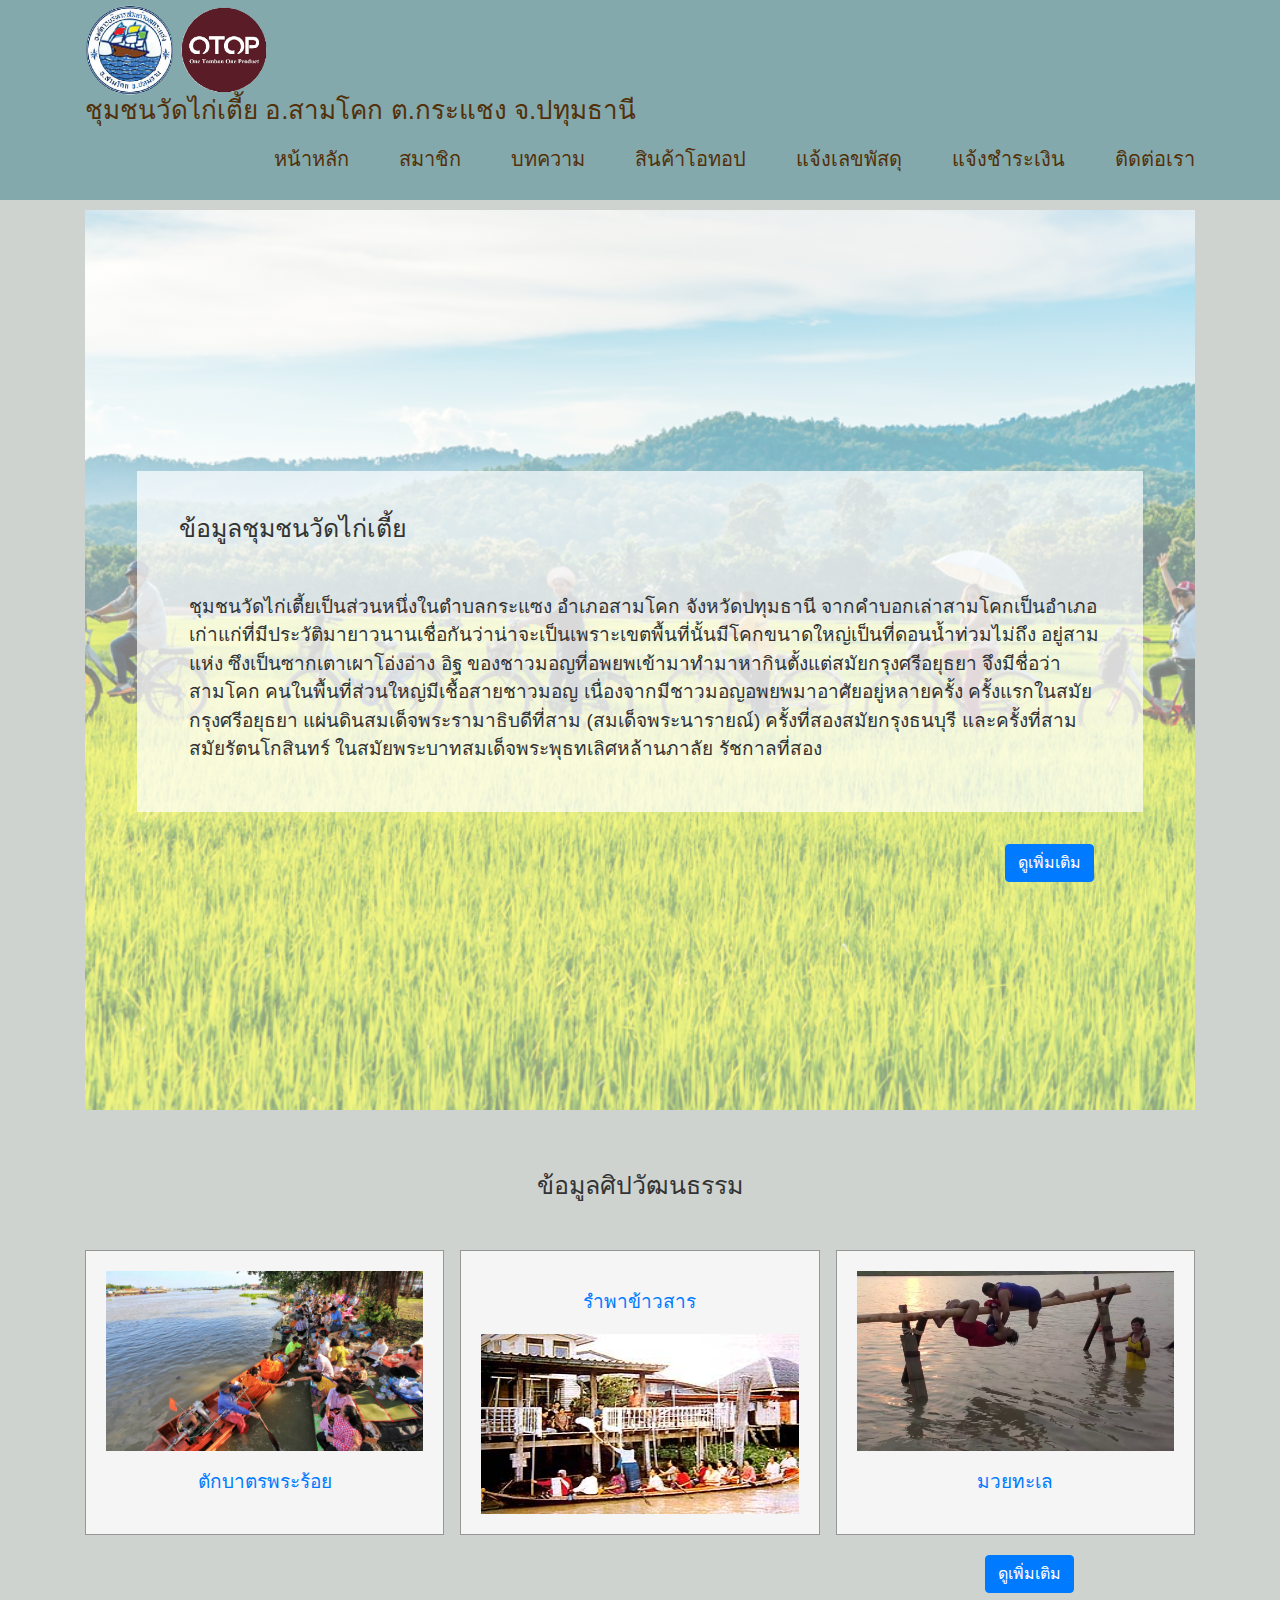
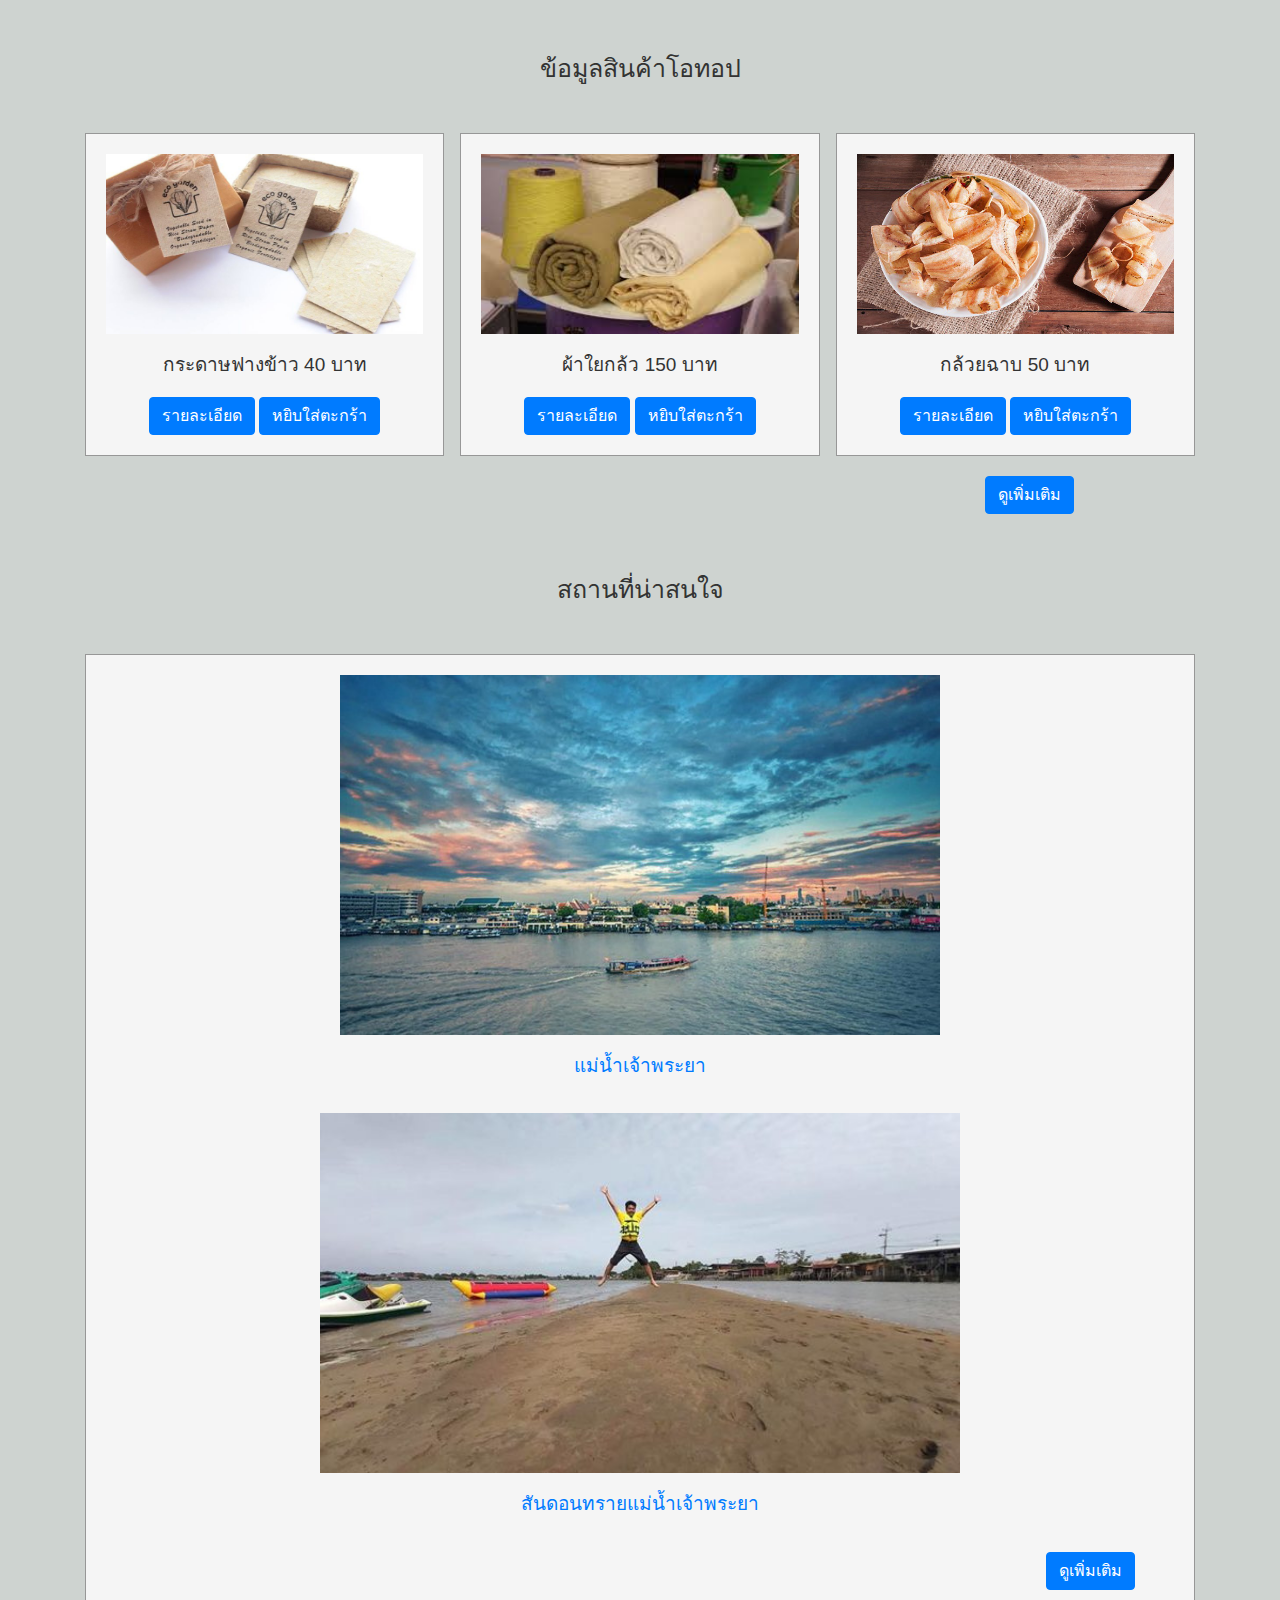
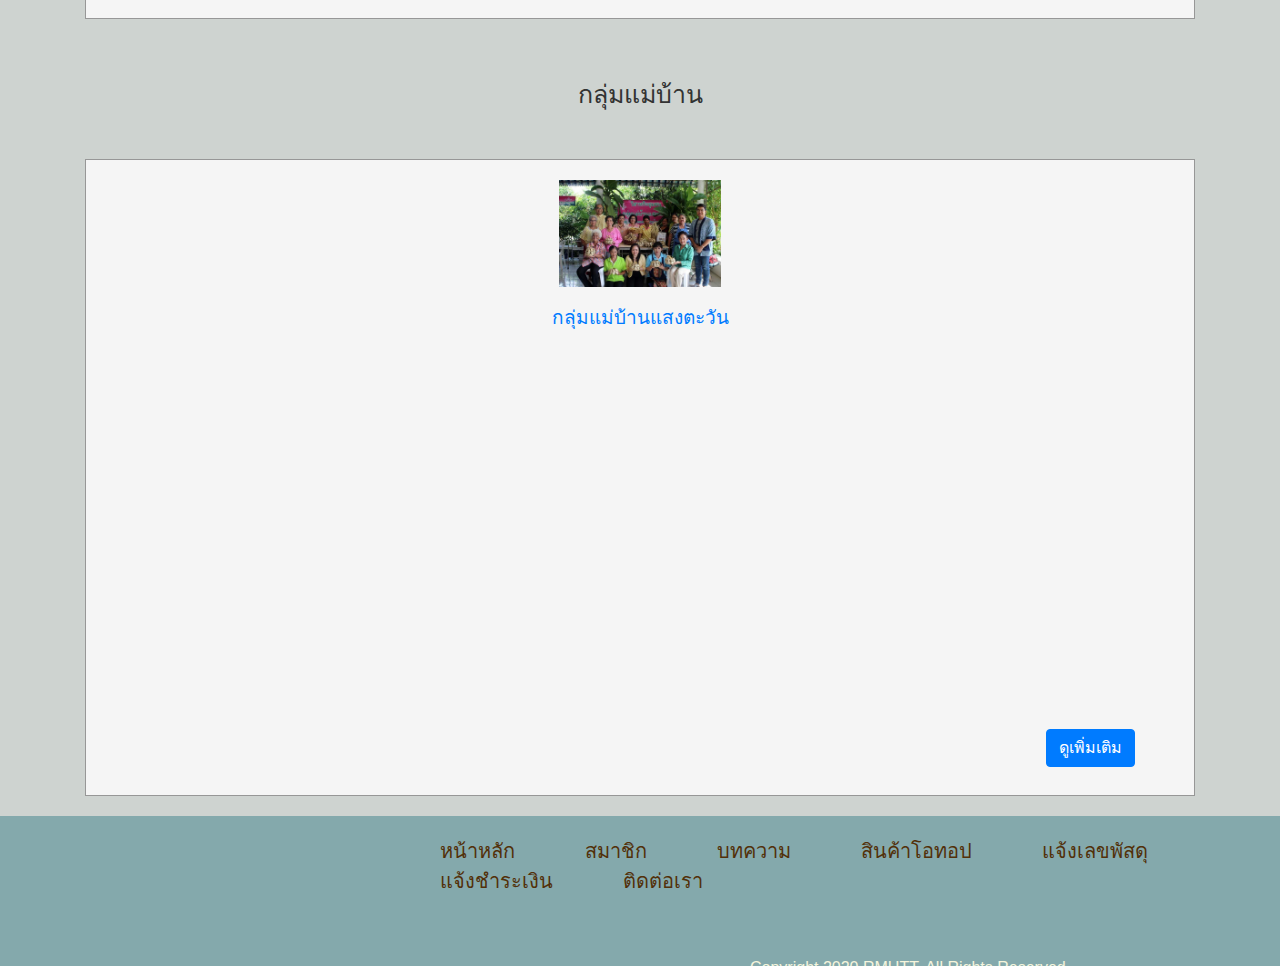
<file: index.html>
<!DOCTYPE html>
<html lang="en">
<head>
    <meta charset="UTF-8">
    <meta name="viewport" content="width=device-width, initial-scale=1.0">
    <title>Index page</title>

    <link rel="stylesheet" href="css/style.css">
    <link rel="stylesheet" href="css/bootstrap.min.css" >
</head>
<body>

    <header>
        <nav>
            <div class="container">
                <div class="logo">
                <img windth="90" height="90" src="img/logo/กระแชง.png" alt="">
                <img windth="90" height="90" src="img/logo/โอทอป.png" alt="">
                <h3>ชุมชนวัดไก่เตี้ย อ.สามโคก ต.กระแชง จ.ปทุมธานี</h3>
                </div>
        
                <ul >
                <li><a href="index.html">หน้าหลัก</a></li>
                <li><a href="login.html">สมาชิก</a></li>
                <li><a href="document.html">บทความ</a></li>
                <li><a href="store.html">สินค้าโอทอป</a></li>
                <li><a href="packagenumber.html">แจ้งเลขพัสดุ</a></li>
                <li><a href="payment.php">แจ้งชำระเงิน</a></li>
                <li><a href="contact.php">ติดต่อเรา</a></li>
                </ul>
                </div>
            </div>
        </nav>
    </header>
    <!--***********************end header ********************************--> 

    <section class="content">
        <div class="container">
            <div class="content-heading">
            <div class="text-wrapper">
                <h1>ข้อมูลชุมชนวัดไก่เตี้ย </h1>
            <p>ชุมชนวัดไก่เตี้ยเป็นส่วนหนึ่งในตำบลกระแซง อำเภอสามโคก จังหวัดปทุมธานี จากคำบอกเล่าสามโคกเป็นอำเภอเก่าแก่ที่มีประวัติมายาวนานเชื่อกันว่าน่าจะเป็นเพราะเขตพื้นที่นั้นมีโคกขนาดใหญ่เป็นที่ดอนน้ำท่วมไม่ถึง อยู่สามแห่ง ซึงเป็นซากเตาเผาโอ่งอ่าง อิฐ ของชาวมอญที่อพยพเข้ามาทำมาหากินตั้งแต่สมัยกรุงศรีอยุธยา จึงมีชื่อว่าสามโคก คนในพื้นที่ส่วนใหญ่มีเชื้อสายชาวมอญ เนื่องจากมีชาวมอญอพยพมาอาศัยอยู่หลายครั้ง ครั้งแรกในสมัยกรุงศรีอยุธยา แผ่นดินสมเด็จพระรามาธิบดีที่สาม (สมเด็จพระนารายณ์) ครั้งที่สองสมัยกรุงธนบุรี และครั้งที่สามสมัยรัตนโกสินทร์ ในสมัยพระบาทสมเด็จพระพุธทเลิศหล้านภาลัย รัชกาลที่สอง </p>
        
           
            </div>
            <a href="#" class="btn btn-primary">ดูเพิ่มเติม</a>
            </div>
    
            <!--***********************end content-heading ********************************--> 
    
            <div class="content-second">
            <h2>ข้อมูลศิปวัฒนธรรม </h2>
                <div class="content-second-grid">
                    
                    <div class="content-second-item">
                    <img windth="180" height="180" src="img/cultrue/ตักบาตรพระร้อย.jpg">
                    <h4><a href="#">ตักบาตรพระร้อย</a></h4>
                    </div>
                
                    <div class="content-second-item">
                    <h4><a href="#">รำพาข้าวสาร</a></h4>
                    <img windth="180" height="180" src="img/cultrue/รำพาข้าวสาร.jpg">
                    </div>

                    <div class="content-second-item">
                    <img windth="180" height="180" src="img/cultrue/มวยทะเล.jpg">
                    <h4><a href="#">มวยทะเล</a></h4>
                    </div>

                </div>
                <h6><a href="#" class="btn btn-primary">ดูเพิ่มเติม</a></h6>
            </div>
            <!--*********************end content-second ********************************--> 

            <div class="content-tird">
            <h2>ข้อมูลสินค้าโอทอป </h2>
                <div class="content-tird-grid">

                    <div class="content-tird-item">
                        <img windth="180" height="180"src="img/goods/กระดาษฟางข้าว.jpg">
                        <h5>กระดาษฟางข้าว 40 บาท</h5>
                        <a href="#" class="btn btn-primary">รายละเอียด</a>
                        <a href="#" class="btn btn-primary">หยิบใส่ตะกร้า</a>
                    </div>

                    <div class="content-tird-item">
                        <img windth="180" height="180" src="img/goods/ผ้าใยกล้ว.jpg">
                        <h5>ผ้าใยกล้ว 150 บาท</h5>
                        <a href="#" class="btn btn-primary">รายละเอียด</a>
                        <a href="#" class="btn btn-primary">หยิบใส่ตะกร้า</a>
                    </div>

                    <div class="content-tird-item">
                        <img windth="180" height="180" src="img/goods/กล้วยฉาบ.jpg">
                        <h5>กล้วยฉาบ 50 บาท</h5>
                        <a href="#" class="btn btn-primary">รายละเอียด</a>
                        <a href="#" class="btn btn-primary">หยิบใส่ตะกร้า</a>
                    </div>

                </div>
                <h6><a href="#" class="btn btn-primary">ดูเพิ่มเติม</a></h6>
            </div>
        <!--***********************end content-tird ********************************--> 

        <div class="content-fourth">
            <h2>สถานที่น่าสนใจ </h2>
            <div class="content-fourth-grid">

                <div class="content-fourth-item">
                <img windth="360" height="360" src="img/place/แม่น้ำเจ้าพระยา.jpg" aling="center"> 
                <h4><a href="#">แม่น้ำเจ้าพระยา</a></h4>
                </div>

                <div class="content-fourth-item">
                <img windth="360" height="360" src="img/place/สันดอนทรายแม่น้ำเจ้าพระยา.jpg" aling="center">
                <h4><a href="#">สันดอนทรายแม่น้ำเจ้าพระยา</a></h4>
                </div>
                <h6><a href="#" class="btn btn-primary">ดูเพิ่มเติม</a></h6>
            </div>
            
        </div>

        <!--**********************end content-fourth ********************************-->
        
        <div class="content-fifth">
            <h2>กลุ่มแม่บ้าน </h2>
            </div>
            <div class="content-fifth-grid">

                <div class="content-fifth-item">
                <img windth="20%" height="20%" src="img/group/แม่บ้านแสงตะวัน.jpg" aling="bottom">
                <h4><a href="#">กลุ่มแม่บ้านแสงตะวัน</a></h4>
                </div>
                <h6><a href="#" class="btn btn-primary">ดูเพิ่มเติม</a></h6>
            </div>
        </div>

        <!--***********************end content-fifth *******************************--> 

    </div>
        <!--*********************end container ********************************--> 
    

    </section>
    
    <!--*********************end content ********************************--> 

        <footer>
        
        <div class="containrt">
            <div class="footer">
                <ul >
                    <li><a href="index.html">หน้าหลัก</a></li>
                    <li><a href="login.html">สมาชิก</a></li>
                    <li><a href="document.html">บทความ</a></li>
                    <li><a href="store.html">สินค้าโอทอป</a></li>
                    <li><a href="packagenumber.html">แจ้งเลขพัสดุ</a></li>
                    <li><a href="payment.html">แจ้งชำระเงิน</a></li>
                    <li><a href="contact.html">ติดต่อเรา</a></li>
                    </ul>

                    <div class="copyright">
                        <p>Copyright 2020 RMUTT. All Rights Reserved</p>
                    </div>
            </div>
        </div>
        </footer>

        <!-- **********************end footer ******************************* --> 
   
</body>
</html>
</file>
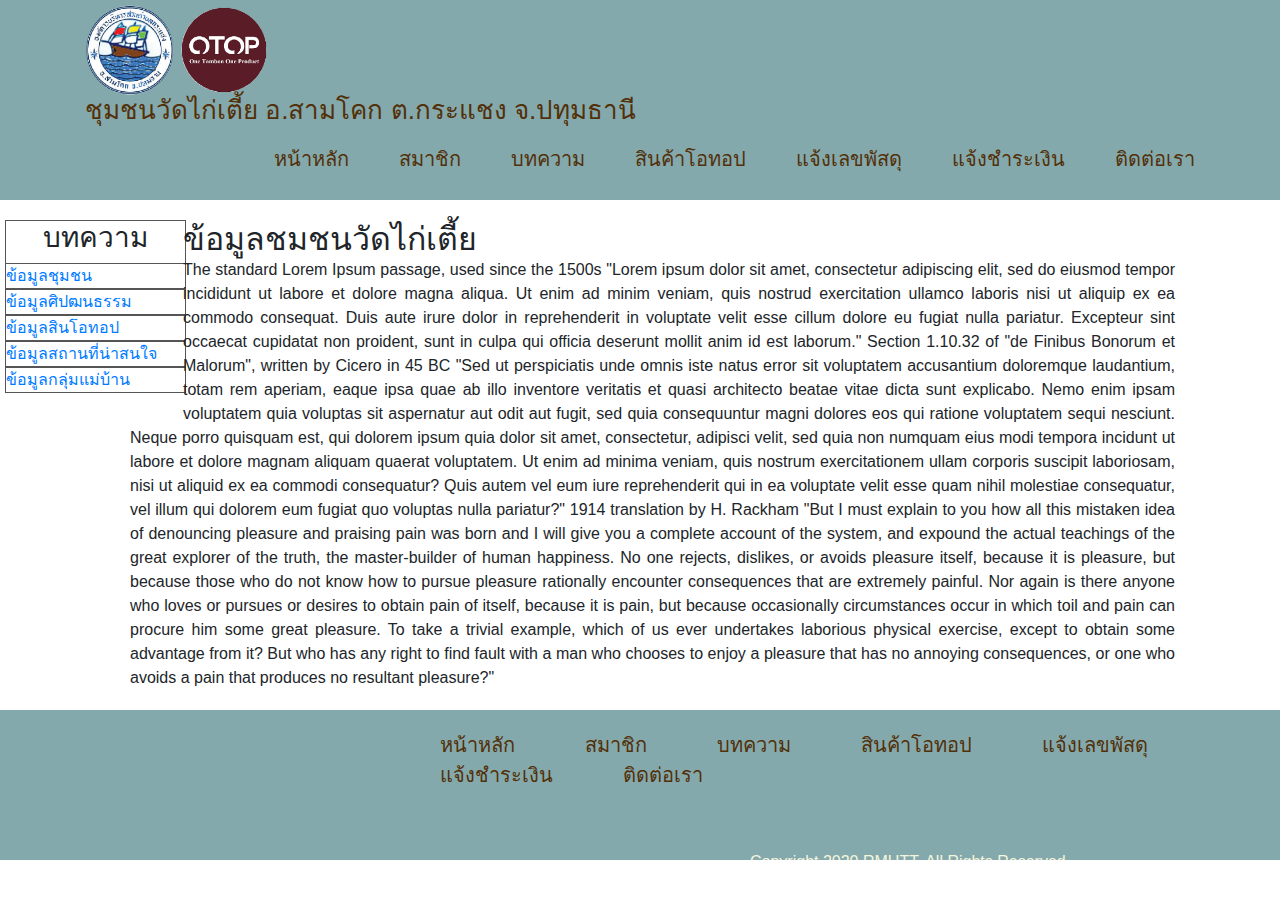
<file: document.html>
<!DOCTYPE html>
<html lang="en">
<head>
    <meta charset="UTF-8">
    <meta name="viewport" content="width=device-width, initial-scale=1.0">
    <title>document page</title>

    <link rel="stylesheet" href="css/style.css">
    <link rel="stylesheet" href="css/style_document.css">
    <link rel="stylesheet" href="css/bootstrap.min.css" >
</head>
<body>

    <header>
        <nav>
            <div class="container">
                <div class="logo">
                <img windth="90" height="90" src="img/logo/กระแชง.png" alt="">
                <img windth="90" height="90" src="img/logo/โอทอป.png" alt="">
                <h3>ชุมชนวัดไก่เตี้ย อ.สามโคก ต.กระแชง จ.ปทุมธานี</h3>
                </div>
        
                <ul >
                <li><a href="index.html">หน้าหลัก</a></li>
                <li><a href="login.html">สมาชิก</a></li>
                <li><a href="document.html">บทความ</a></li>
                <li><a href="store.html">สินค้าโอทอป</a></li>
                <li><a href="packagenumber.html">แจ้งเลขพัสดุ</a></li>
                <li><a href="payment.html">แจ้งชำระเงิน</a></li>
                <li><a href="contact.html">ติดต่อเรา</a></li>
                </ul>
                </div>
            </div>
        </nav>
    </header>
    <!--***********************end header ********************************--> 
    <!--***********************start menu_document ********************************--> 
    <div class="menu_document">
        <div class="menubar">
            <div class="menudoctitle">
                <h3>บทความ</h3>
            </div>
            
            <div class="menudocdata">
                 <ul>
                    <li><a href="#">ข้อมูลชุมชน</a></li>
                    <li><a href="#">ข้อมูลศิปฒนธรรม</a></li>
                    <li><a href="#">ข้อมูลสินโอทอป</a></li>
                    <li><a href="#">ข้อมูลสถานที่น่าสนใจ</a></li>
                    <li><a href="#">ข้อมูลกลุ่มแม่บ้าน</a></li>
                </ul>
            </div>
        </div>
    </div>

   
<!--***********************end menu_document ********************************-->

<div class="container">
    <div class="content-doc">
    <div class="container-doc">
        <div class="content-doc-main">
            <h2>ข้อมูลชมชนวัดไก่เตี้ย</h2>
            <p>The standard Lorem Ipsum passage, used since the 1500s
                "Lorem ipsum dolor sit amet, consectetur adipiscing elit, sed do eiusmod tempor incididunt ut labore et dolore magna aliqua. Ut enim ad minim veniam, quis nostrud exercitation ullamco laboris nisi ut aliquip ex ea commodo consequat. Duis aute irure dolor in reprehenderit in voluptate velit esse cillum dolore eu fugiat nulla pariatur. Excepteur sint occaecat cupidatat non proident, sunt in culpa qui officia deserunt mollit anim id est laborum."
                
                Section 1.10.32 of "de Finibus Bonorum et Malorum", written by Cicero in 45 BC
                "Sed ut perspiciatis unde omnis iste natus error sit voluptatem accusantium doloremque laudantium, totam rem aperiam, eaque ipsa quae ab illo inventore veritatis et quasi architecto beatae vitae dicta sunt explicabo. Nemo enim ipsam voluptatem quia voluptas sit aspernatur aut odit aut fugit, sed quia consequuntur magni dolores eos qui ratione voluptatem sequi nesciunt. Neque porro quisquam est, qui dolorem ipsum quia dolor sit amet, consectetur, adipisci velit, sed quia non numquam eius modi tempora incidunt ut labore et dolore magnam aliquam quaerat voluptatem. Ut enim ad minima veniam, quis nostrum exercitationem ullam corporis suscipit laboriosam, nisi ut aliquid ex ea commodi consequatur? Quis autem vel eum iure reprehenderit qui in ea voluptate velit esse quam nihil molestiae consequatur, vel illum qui dolorem eum fugiat quo voluptas nulla pariatur?"
                
                1914 translation by H. Rackham
                "But I must explain to you how all this mistaken idea of denouncing pleasure and praising pain was born and I will give you a complete account of the system, and expound the actual teachings of the great explorer of the truth, the master-builder of human happiness. No one rejects, dislikes, or avoids pleasure itself, because it is pleasure, but because those who do not know how to pursue pleasure rationally encounter consequences that are extremely painful. Nor again is there anyone who loves or pursues or desires to obtain pain of itself, because it is pain, but because occasionally circumstances occur in which toil and pain can procure him some great pleasure. To take a trivial example, which of us ever undertakes laborious physical exercise, except to obtain some advantage from it? But who has any right to find fault with a man who chooses to enjoy a pleasure that has no annoying consequences, or one who avoids a pain that produces no resultant pleasure?"
                
                </p>
        </div>
    </div>
</div>
</div>


<!-- **********************start footer ******************************* --> 
<footer>
        
    <div class="containrt">
        <div class="footer">
            <ul >
                <li><a href="index.html">หน้าหลัก</a></li>
                <li><a href="login.html">สมาชิก</a></li>
                <li><a href="document.html">บทความ</a></li>
                <li><a href="store.html">สินค้าโอทอป</a></li>
                <li><a href="packagenumber.html">แจ้งเลขพัสดุ</a></li>
                <li><a href="payment.html">แจ้งชำระเงิน</a></li>
                <li><a href="contact.html">ติดต่อเรา</a></li>
                </ul>

                <div class="copyright">
                    <p>Copyright 2020 RMUTT. All Rights Reserved</p>
                </div>
        </div>
    </div>
    </footer>

    <!-- **********************end footer ******************************* --> 

</body>
</html>
</file>
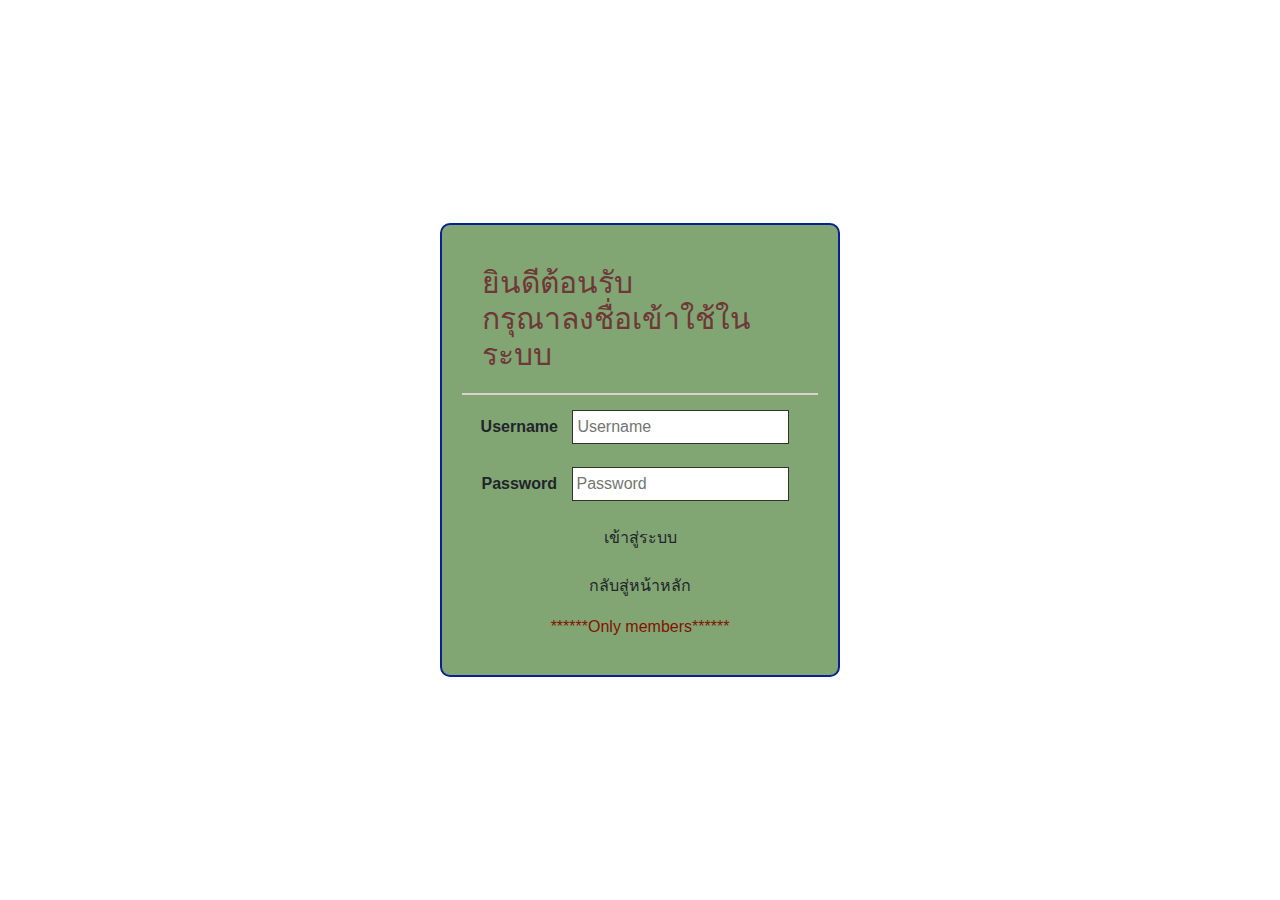
<file: login.html>
<!DOCTYPE html>
<html lang="en">
<head>
    <meta charset="UTF-8">
    <meta name="viewport" content="width=device-width, initial-scale=1.0">
    <title>เข้าสู่ระบบ</title>

    <link rel="stylesheet" href="css/style.css">
    <link rel="stylesheet" href="css/bootstrap.min.css" >
</head>
<body>
<form action="login"><div class="login_area">
<div class="login-box">
        <h3>ยินดีต้อนรับ <br> กรุณาลงชื่อเข้าใช้ในระบบ</h3>
        <div class="textbox">
        <label for="username">Username</label>
            <input type="text" placeholder="Username" name="Username" value="">
        </div>
        
        <div class="textbox">
        <label for="password">Password</label>
            <input type="password" placeholder="Password" name="Password" value="">
        </div>

        <div class="input-group">
        <button type="submit" name="login_user" class="btn">เข้าสู่ระบบ</button>   
        </div>

        <div class="input-group">
        <button type="submit" name="home" class="btn">กลับสู่หน้าหลัก</button>  
        </div>

        <div class="textremind">
            <p>******Only members******</p>
        </div>
    </div>
</div>
</form>

</body>
</html>
</file>
<file: css/style_document.css>
.content-doc {
    margin: 0 auto;
    padding-top: 20px;
    padding-right: 20px;
    padding-left: 20px;
    padding-bottom: 20px;
}
.container-doc {
    margin: 0;
    margin-left: 25px;
}
.content-doc-main {
    margin: 0 auto;
    padding: 0;
}
.content-doc-main h2 {
    margin: 0 auto;
    padding: 0;
}
.content-doc-main p {
    margin: 0 auto;
    padding: 0;
    text-align: justify;

}
</file>
<file: css/style.css>
/* http://meyerweb.com/eric/tools/css/reset/ 
   v2.0 | 20110126
   License: none (public domain)
*/

html, body, div, span, applet, object, iframe,
h1, h2, h3, h4, h5, h6, p, blockquote, pre,
a, abbr, acronym, address, big, cite, code,
del, dfn, em, img, ins, kbd, q, s, samp,
small, strike, strong, sub, sup, tt, var,
b, u, i, center,
dl, dt, dd, ol, ul, li,
fieldset, form, label, legend,
table, caption, tbody, tfoot, thead, tr, th, td,
article, aside, canvas, details, embed, 
figure, figcaption, footer, header, hgroup, 
menu, nav, output, ruby, section, summary,
time, mark, audio, video {
	margin: 0;
	padding: 0;
	border: 0;
	font-size: 100%;
	font: inherit;
	vertical-align: baseline;
}
/* HTML5 display-role reset for older browsers */
article, aside, details, figcaption, figure, 
footer, header, hgroup, menu, nav, section {
	display: block;
}
body {
	line-height: 1;
}
ol, ul {
	list-style: none;
}
blockquote, q {
	quotes: none;
}
blockquote:before, blockquote:after,
q:before, q:after {
	content: '';
	content: none;
}
table {
	border-collapse: collapse;
	border-spacing: 0;
}
/**************************************start css***************************/
* {
    margin: 0;
    padding: 0;
}

.container{
    width: 960px;
    margin: 0 auto;
}


/**************************************header***************************/

header{
    width: 100%;
    height: 200px;
    background: #84a9ac;
    overflow: hidden;
}

nav {
    width: 100%;
    height: 40px;
}

nav .logo {
    margin-top: 5px;
    float: left;
}

nav .logo h3 {
    font-size: 26px;
    font-weight: 500;
    color: #523009;
}

/**************************menubar************************************/

nav ul {
    margin-top: 10px;
    float: right;
}   


nav ul li {
    float: left;
    margin-left: 50px;

}


nav ul li a {
    font-size: 20px;
    text-transform: uppercase;
    text-decoration: none;
    color: #523009;
    transition: all 0.5s;
}


nav ul li a:hover {
    text-transform: uppercase;
    background: #aeddec;
    text-decoration: none;
    border-radius: 5px;
}


/**************************content************************************/
.content {
    max-width: 100%;
    height: auto;
    background: #ced3d0;
    overflow: hidden;
}

.content-heading {
    position: relative;
    text-align: center;
    background: linear-gradient(
        rgba(255,255,255,0.5),
        rgba(255,255,255,0.5)
        ), url("/img/logo/พื้นหลัง08.jpg");
    margin-top: 10px;
    background-size: cover;
    background-position: center;
    height: 100%;
    display: grid;
    align-content: center;
    justify-content: center;
    padding: 20px;
}

.content-heading{
    position: relative;
    top: 0;
    height: 100vh;
    width: 100%;
    display: grid;
    align-content: center;
    text-align: left;
    color: #333333;
}

.text-wrapper{
    background: rgb(255, 255, 255,0.7);
    padding: 2rem;
    margin: 2rem;
    
}

.content-heading h1{
    font-size: 25px;
    margin: 10px;
    color: #333333;
    margin-bottom: 50px;
    text-transform: uppercase;
    text-align: left;
}

.content-heading p {
    font-size: 19px;
    font-weight: 500;
    margin-left: 20px;
    line-height: 1.5;
}

.content-heading a {
    font-size: 16px;
    margin-left: 900px;
}

/**************************content-second************************************/

.content-second{
    margin-top: 60px;
    margin-bottom: 50px;
    width: 100%;
    height: auto;
}

.content-second h2 {
    font-size: 25px;
    text-transform: uppercase;
    text-align: center;
    margin-bottom: 50px;
    color: #333;
}


.content-second h6 {
    font-size: 16px;
    margin-left: 900px;
}


.content-second-grid{
    display: grid;
    grid-template-columns: repeat(3,1fr);
    text-align: center;
    grid-gap: 1rem;
    margin-bottom: 20px;
    width: 100%;
}

.content-second-item img {
    width: 100%;
}

.content-second-item{
    border: 1px solid #979797;
    padding: 20px;
    background-color: whitesmoke; 
}

.content-second-item h4{
    font-size: 19px;
    text-transform: uppercase;
    color: #333333;
    margin: 20px 0;
}

/**************************content-tird************************************/

.content-tird{
    margin-top: 60px;
    margin-bottom: 50px;
    width: 100%;
    height: auto;
}

.content-tird h2 {
    font-size: 25px;
    text-transform: uppercase;
    text-align: center;
    margin-bottom: 50px;
    color: #333;
}


.content-tird h6 {
    font-size: 16px;
    margin-left: 900px;
}


.content-tird-grid{
    display: grid;
    grid-template-columns: repeat(3,1fr);
    text-align: center;
    grid-gap: 1rem;
    margin-bottom: 20px; 
    width: 100%;
}

.content-tird-item img {
    width: 100%;
}

.content-tird-item{
    border: 1px solid #979797;
    padding: 20px;
    background-color: whitesmoke; 
}

.content-tird-item h5{
    font-size: 19px;
    text-transform: uppercase;
    color: #333333;
    margin: 20px 0;
}

/**************************content-fourth************************************/

.content-fourth{
    margin-top: 60px;
    margin-bottom: 50px;
    width: 100%;
    height: auto;
}

.content-fourth h2 {
    font-size: 25px;
    text-transform: uppercase;
    text-align: center;
    margin-bottom: 50px;
    color: #333;
}

.content-fourth-grid{
    display: grid;
    grid-template-rows: repeat(1,1fr);
    text-align: center;
    grid-gap: 1rem;
    border: 1px solid #979797;
    padding: 20px;
    background-color: whitesmoke;   
    margin-bottom: 20px;
    width: 100%;
}

.content-fourth-grid h6 {
    font-size: 19px;
    margin-left: 900px;
}


.content-fourth-item h4{
    margin: 20px 0;
    font-size: 19px;
    text-transform: uppercase;
    color: #333333;
    text-align: center;
    margin: center;
}


/**************************content-fifth************************************/

.content-fifth{
    margin-top: 60px;
    margin-bottom: 50px;
    width: 100%;
    height: auto;
}

.content-fifth h2 {
    font-size: 25px;
    text-transform: uppercase;
    text-align: center;
    margin-bottom: 50px;
    color: #333;
}

.content-fifth-grid{
    display: grid;
    grid-template-rows: repeat(1,1fr);
    text-align: center;
    grid-gap: 1rem;
    border: 1px solid #979797;
    padding: 20px;
    background-color: whitesmoke;   
    margin-bottom: 20px;
    width: 100%;
}

.content-fifth-grid h6 {
    font-size: 19px;
    margin-left: 900px;
}

.content-fifth-item h4{
    margin: 20px 0;
    font-size: 19px;
    text-transform: uppercase;
    color: #333333;
    text-align: center;
}

/**************************footer************************************/

footer {
    width: 100%;
    height: 150px;
    background: #84a9ac;
    overflow: hidden;
}


.footer ul {
    margin-left: 370px;
    margin-top: 20px;
    float: center;
}   



footer ul li {
    float: left;
    margin-left: 70px;

}

footer ul li a {
    font-size: 20px;
    text-transform: uppercase;
    text-decoration: none;
    color: #523009;
    transition: all 0.5s;
}


footer ul li a:hover {
    text-transform: uppercase;
    background: #aeddec;
    text-decoration: none;
    border-radius: 5px;
}

.copyright {
    margin-top: 60px;
    float: left;

}

.copyright p {
    font-size: 19;
    color: beige;
    margin-left: 750px;
}

/**************************end footer************************************/


/**************************Start login************************************/

.login_area {
    margin: 0;
    padding: 0;
    background-size: cover;
    border-style: solid;
}
.login-box{
    width: 400px;
    position: absolute;
    top: 50%;
    left: 50%;
    transform: translate(-50%,-50%);
    text-align: center;
    border: 2px solid #082194;
    border-radius: 10px 10px 10px 10px;
    padding: 20px;
    background: #82a574;
}

.login-box h3{
    margin: 0 auto;
    padding: 20px;
    text-align: left;
    font-size: 30px;
    color: #6e3838;
    border-bottom:  2px solid #ddd2d2;
}

.textbox{
    margin: 10px 10px 0 0;
    padding: 5px;
}

.textbox label{
    font-size: 26;
    font-weight: 600;
    text-align: center;
}

.textbox input {
    margin-left: 10px;
    padding: 4px;
    border: 1.5px solid #333333;
}

.input-group{
    margin: 10px 0px 10px 0px;

}

.input-gorup label {
    display: inline;
    text-align: center;
    margin: 3px;
    background: steelblue;
    height: 30px;
    width: 93%;
    padding: 5px 10px;
    font-size: 18px;
    border-radius: 5px;
    border: 2px solid rgb(12, 110, 221);
    
}

.btn {
    padding: 10px;
    font-size: 18px;
    color: white;
    background: #85beb7;
    border-radius: 5px;
    margin-left: auto;
    margin-right: auto;
}

.textremind{
    margin-left: auto;
    margin-right: auto;
    font-size: 16px;
    color: rgb(128, 20, 1);
}

/**************************end login************************************/

/**************************start Document************************************/
.menu_document {
    list-style-type: none;
    margin: 20px 25px 20px 5px;
    padding: 0;
    float: left;
}
.menubar{
    margin: 0;
    padding: 0;
    height: 100%;
    width: 118%;
    border: 1px solid #555;
}
.menudoctitle{
    margin: 0;
    padding: 0;
    text-align: center;
}

.menudocdata {
    margin: 0;
    padding: 0;
}
.menudocdata ul {
    margin: 0;
    padding: 0;
}

.menudocdata li {
    text-align: justify;
    border-top: 1px solid #555;
    border-bottom: 1px solid #555;
}

.menudocdata li:last-child {
    border-bottom: none;
}
/**************************end Document************************************/
</file>
